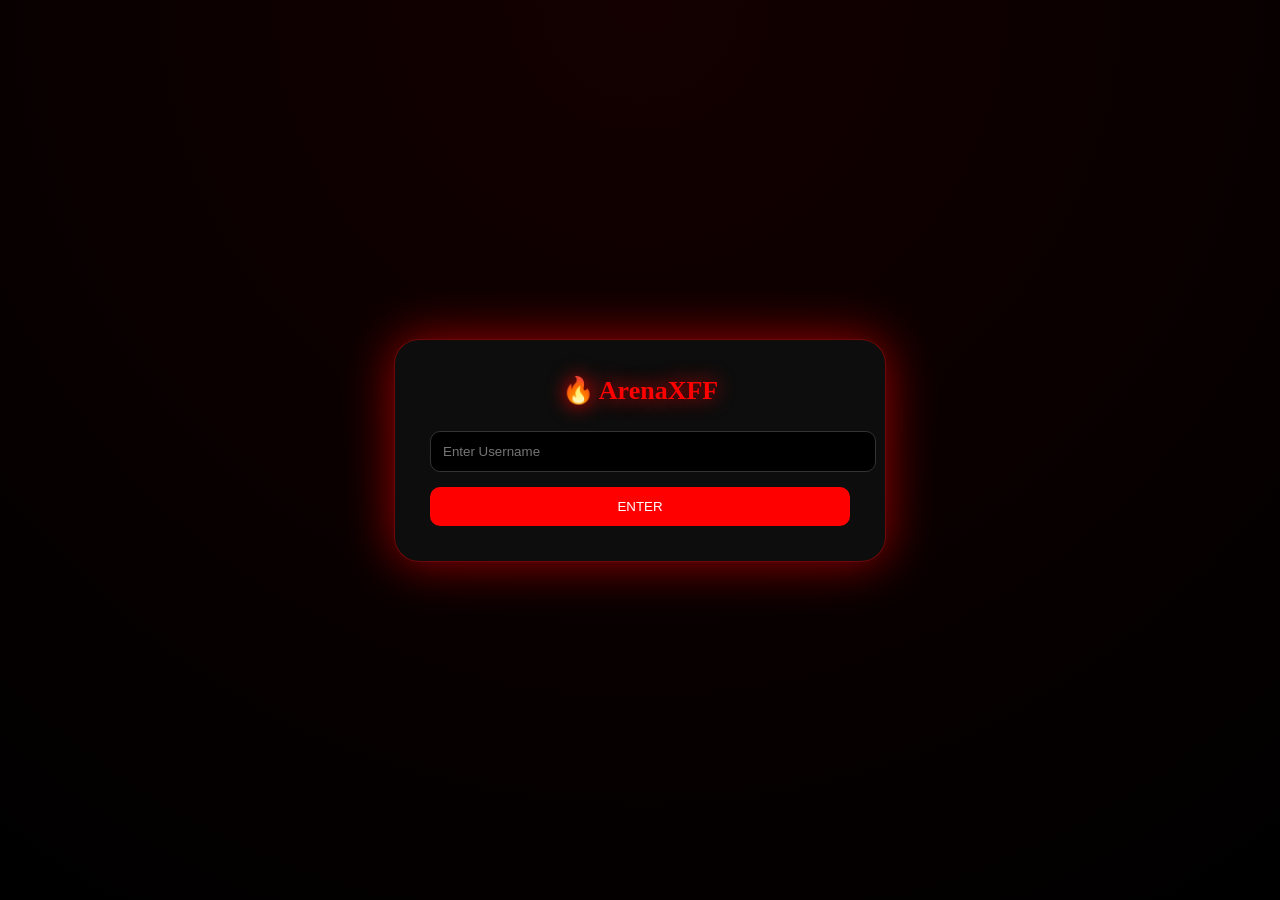
<file: index.html>
<!DOCTYPE html>
<html>
<head>
<meta name="viewport" content="width=device-width, initial-scale=1.0">
<title>ArenaXFF</title>

<style>
body{
margin:0;
background:radial-gradient(circle at top,#140000,#000);
font-family:Segoe UI;
color:white;
display:flex;
justify-content:center;
align-items:center;
height:100vh;
}

.loginBox{
background:#0d0d0d;
padding:35px;
border-radius:25px;
box-shadow:0 0 50px rgba(255,0,0,.6);
border:1px solid rgba(255,0,0,.4);
width:90%;
max-width:420px;
text-align:center;
}

.logo{
font-size:26px;
font-weight:bold;
color:red;
text-shadow:0 0 20px red;
margin-bottom:25px;
cursor:pointer;
}

input{
width:100%;
padding:12px;
border-radius:10px;
border:none;
background:#000;
color:white;
border:1px solid #333;
margin-bottom:15px;
}

button{
width:100%;
padding:12px;
border:none;
border-radius:10px;
background:red;
color:white;
cursor:pointer;
}

.hidden{display:none;}
</style>
</head>

<body>

<div class="loginBox">

<div class="logo" onclick="logoClick()">🔥 ArenaXFF</div>

<input id="username" placeholder="Enter Username">
<button onclick="userLogin()">ENTER</button>

<div id="adminBox" class="hidden">
<input id="adminPass" type="password" placeholder="Admin Password">
<button onclick="adminLogin()">ADMIN LOGIN</button>
</div>

</div>

<script>

let clickCount=0;
let adminPassword="AXFF2026";

function userLogin(){
if(username.value.trim()==""){
alert("Enter Username");
return;
}
window.location.href="home.html";
}

function logoClick(){
clickCount++;
if(clickCount===3){
document.getElementById("adminBox").classList.remove("hidden");
}
}

function adminLogin(){
if(adminPass.value===adminPassword){
window.location.href="admin.html";
}else{
alert("Wrong Password");
}
}

</script>

</body>
</html>
</file>
